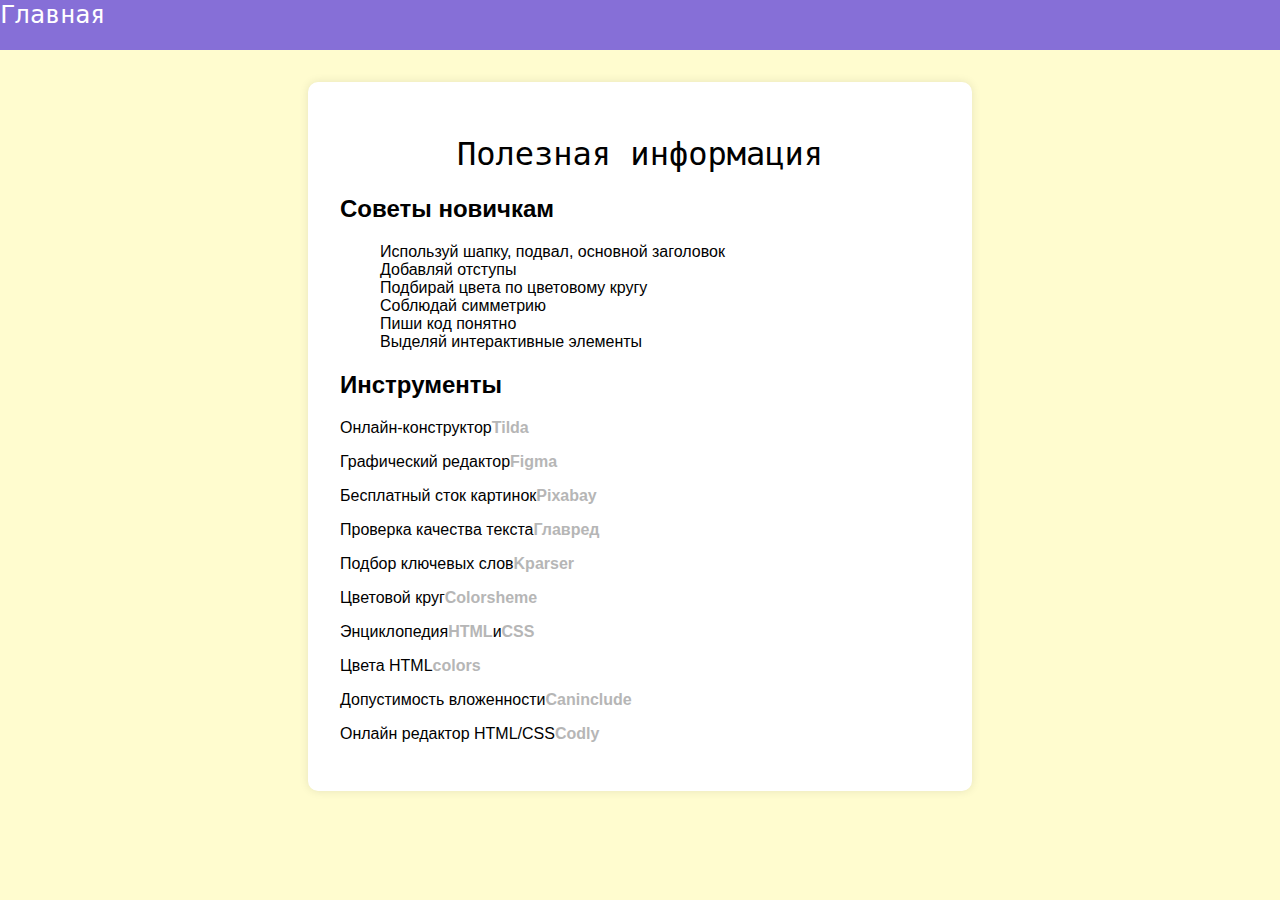
<file: info.html>
<html>
  <head>
    <title>Полезная информация</title>
    <link rel="stylesheet" href="style.css"/>
  </head>
  <body>
    <header>
      <a class="link-header" href="index.html">Главная</a>
    </header>
    <main>
      <h1>Полезная информация</h1>
      <h2>Советы новичкам</h2>
      <ol>
        <li>Используй шапку, подвал, основной заголовок</li>
        <li>Добавляй отступы</li>
        <li>Подбирай цвета по цветовому кругу</li>
        <li>Соблюдай симметрию</li>
        <li>Пиши код понятно</li>
        <li>Выделяй интерактивные элементы</li>
      </ol>
      <h2>Инструменты</h2>
      <p>Онлайн-конструктор <a class="link-text" href="https://tilda.cc/ru/"><b>Tilda</b></a></p>
      <p>Графический редактор <a class="link-text" href="https://www.figma.com/"><b>Figma</b></a></p>
      <p>Бесплатный сток картинок <a class="link-text" href="https://pixabay.com/"><b>Pixabay</b></a></p>
      <p>Проверка качества текста <a class="link-text" href="https://glvrd.ru/"><b>Главред</b></a></p>
      <p>Подбор ключевых слов <a class="link-text" href="https://kparser.com/"><b>Kparser</b></a></p>
      <p>Цветовой круг <a class="link-text" href="https://colorscheme.ru/"><b>Colorsheme</b></a></p>
      <p>Энциклопедия <a class="link-text" href="http://htmlbook.ru/html"><b>HTML</b></a> и <a class="link-text" href="http://htmlbook.ru/css"><b>CSS</b></a></p>
      <p>Цвета HTML <a class="link-text" href="https://colorscheme.ru/html-colors.html"><b>colors</b></a></p>
      <p>Допустимость вложенности <a class="link-text" href="https://caninclude.glitch.me/"><b>Caninclude</b></a></p>
      <p>Онлайн редактор HTML/CSS <a  class="link-text" href="https://codly.ru/"><b>Codly</b></a></p>
    </main>
    <footer>
    </footer>
  </body>
</html>
</file>
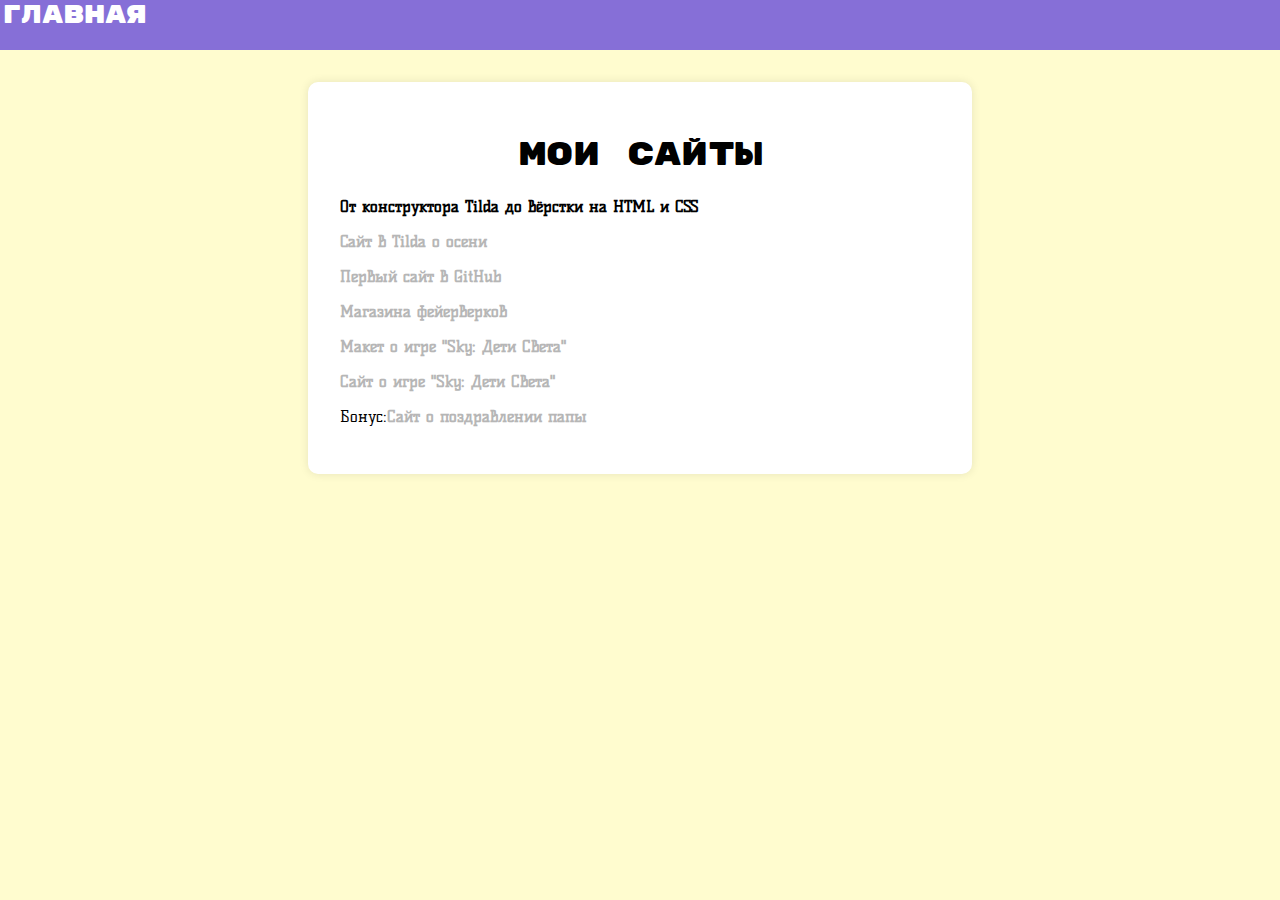
<file: mysites.html>
<html>
  <head>
    <title>My Sites</title>
    <link rel="stylesheet" href="style.css"/>
        <link rel="preconnect" href="https://fonts.googleapis.com">
<link rel="preconnect" href="https://fonts.gstatic.com" >
<link href="https://fonts.googleapis.com/css2?family=Kelly+Slab&family=Rubik+Mono+One&display=swap" rel="stylesheet">
  </head>
  <body>
    <header>
      <a class="link-header" href="index.html">Главная</a>
    </header>
    <main>
      <h1>Мои сайты</h1>
      <p class="text-big"><b>Oт конструктора Tilda до вёрстки на HTML и CSS</b></p>
      <p><a class="link-text" href="https://docs.google.com/document/d/1_91iYgkHrZcaAeUtwA2Pp9CbXaWsB_u9KGl84eCd3p8/edit?usp=sharing"><b>Cайт в Tilda о осени</b></a></p>
        <p><a class="link-text" href="https://github.com/Dacha-veb/New-Year-s-things"><b>Первый сайт в GitHub</b></a></p>
        <p><a class="link-text" href="https://github.com/Dacha-veb/New-Year-s-things"><b>Магазина фейерверков</b></a></p>
      <p><a class="link-text" href="https://www.figma.com/design/WBZFhyJr7ZdbWnR3zeNZ7C/Untitled?node-id=3-3&t=TpoQrEc5SLzP3kkE-1"><b>Макет о игре "Sky: Дети Света"</b></a></p>
        <p><a class="link-text" href="https://github.com/Dacha-veb/sky"><b>Сайт о игре "Sky: Дети Света"</b></a></p>
        <p>Бонус: <a class="link-text" href="https://github.com/Dacha-veb/papaDR"><b>Сайт о поздравлении папы</b></a></p>
    </main>
    <footer>
    </footer>
  </body>
</html>
</file>
<file: style.css>
body {
    font-family: sans-serif;
    background-color: #fffccf;
    margin: 0;
    padding: 0;
}

h1 {
    font-family: "Rubik Mono One", monospace;
    font-weight: 400;
    font-style: normal;
    text-align: center;
}

p, li {
    font-family: "Kelly Slab", sans-serif;
    font-weight: 400;
    font-style: normal;
    display: flex;
}

.link-header {
    font-family: "Rubik Mono One", monospace;
    font-weight: 400;
    font-style: normal;
    text-align: center;   
    color: #ffffff;
   font-size: 25px;
    text-decoration: none;

}

header{
    background-color:#866FD7;
    height: 50px;
    display: flex;
    text-align: center;
}

.daria {
    background-color: #4573D5;
    display: flex;
    text-align: center;
}

.obomhe {
    width: 200px;
    height: 300px;
}

a {
    font-family: "Kelly Slab", sans-serif;
    font-style: normal;
    text-align: center;   
    color: #b6b6b6;
    text-decoration: none;
    display: flex;
}

main {
    max-width: 600px;
    margin: 2rem auto;
    padding: 2rem;
    background-color: white;
    border-radius: 10px;
    box-shadow: 0 0 10px rgba(0, 0, 0, 0.1);
}

nav {
    text-align:center;
    display: flex;
    justify-content:center;
}

.obomhe {
    height:800px; 
    width:600px;
}

.let {
    padding: 10px;
}
</file>
